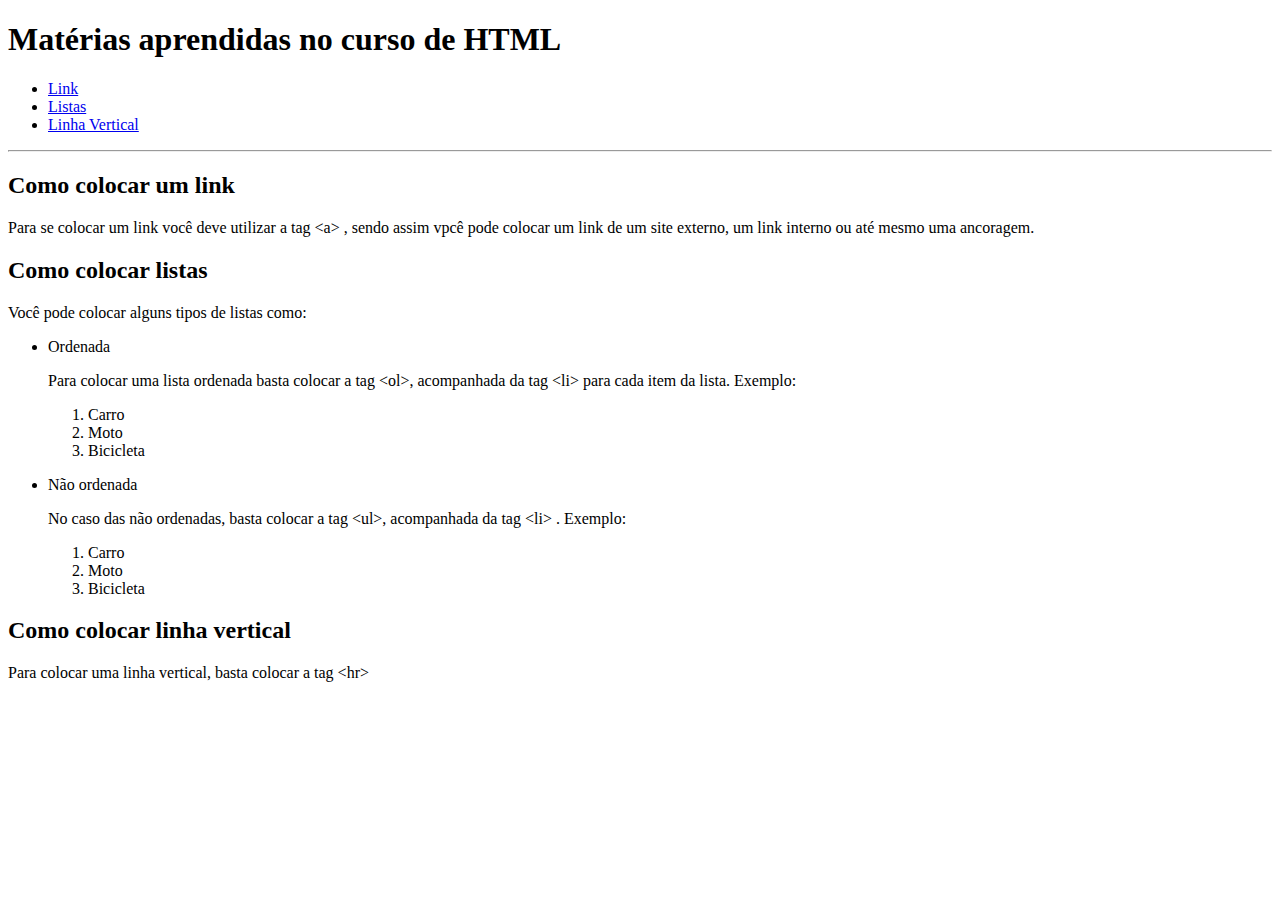
<file: Projeto1/index.html>
<!DOCTYPE html>
<html lang="pt-br">
<head>
    <meta charset="UTF-8">
    <meta http-equiv="X-UA-Compatible" content="IE=edge">
    <meta name="viewport" content="width=device-width, initial-scale=1.0">
    <title>Desafio</title>
</head>
<body>
    <h1>Matérias aprendidas no curso de HTML</h1>
    <ul>
        <li> <a href="#link">Link</a> </li>
        <li> <a href="#listas">Listas</a></li>
        <li> <a href="#linha vertical">Linha Vertical</a> </li>
    </ul>
    <hr>
        <h2 id="link">Como colocar um link</h2>

        <p>Para se colocar um link você deve utilizar 
            a tag &lt;a&gt; , sendo assim vpcê pode 
            colocar um link de um site externo, um link 
            interno ou até mesmo uma ancoragem.
        </p>

        <h2 id="listas">Como colocar listas</h2>

            <p>Você pode colocar alguns tipos de listas
                como: <br>
                <ul>
                    <li>Ordenada</li>
                    <p> Para colocar uma lista ordenada
                        basta colocar a tag &lt;ol&gt;, acompanhada da 
                        tag &lt;li&gt; para cada item da lista.
                        Exemplo: 
                        <ol>
                            <li>Carro</li>
                            <li>Moto</li>
                            <li>Bicicleta</li>
                        </ol>
                    </p>

                    <li>Não ordenada</li>
                    <p>No caso das não ordenadas,
                        basta colocar a tag &lt;ul&gt;, acompanhada da 
                        tag &lt;li&gt; . Exemplo:
                        <ol>
                            <li>Carro</li>
                            <li>Moto</li>
                            <li>Bicicleta</li>
                        </ol>
                    </p>
                </ul>
            </p>

        <h2 id="linha vertical">Como colocar linha vertical</h2>

            <p>Para colocar uma linha vertical, basta 
                colocar a tag &lt;hr&gt; 
            </p>
    
</body>
</html>
</file>
